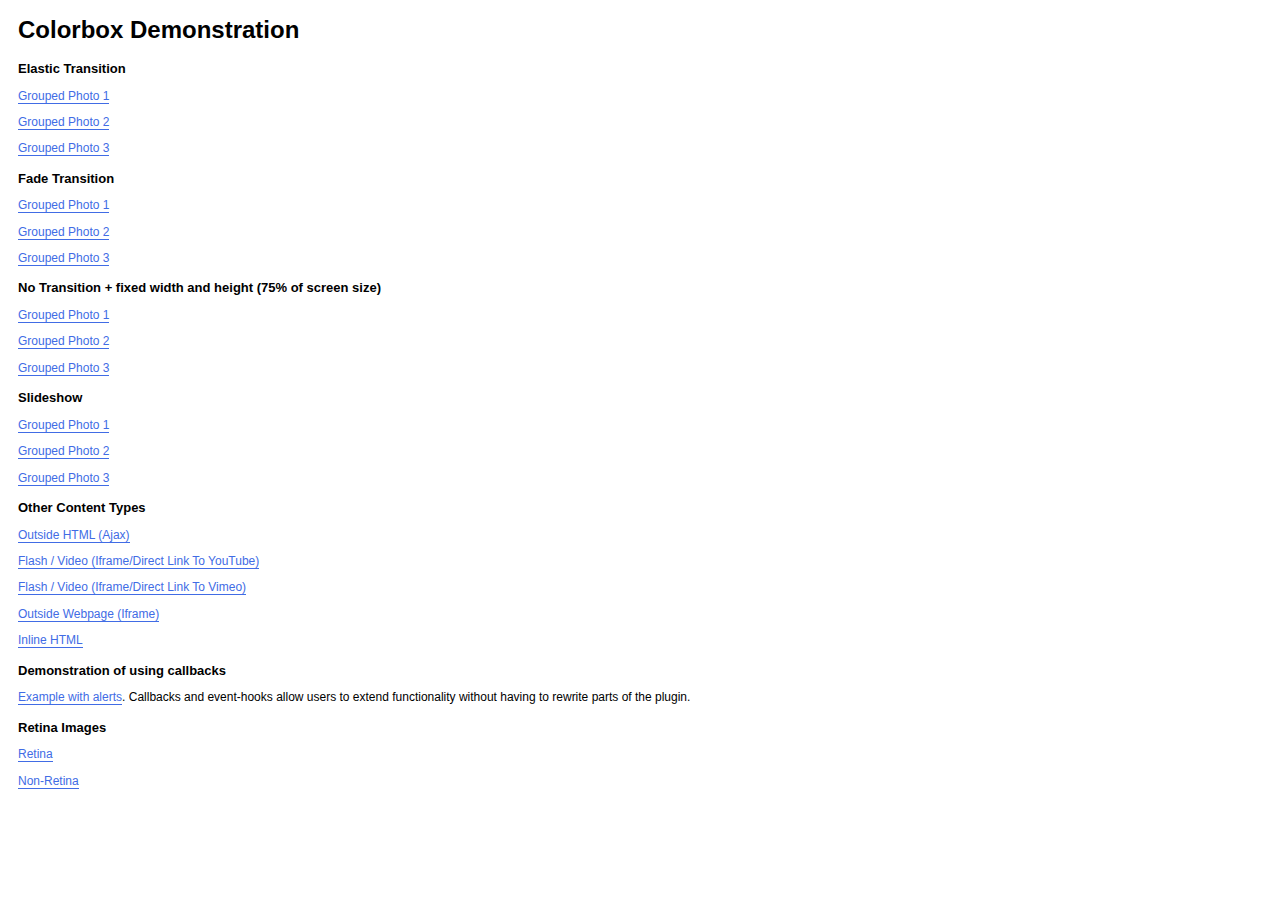
<file: testes/colorbox-master/colorbox-master/example1/index.html>
<!DOCTYPE html>
<html>
	<head>
		<meta charset='utf-8'/>
		<title>Colorbox Examples</title>
		<style>
			body{font:12px/1.2 Verdana, sans-serif; padding:0 10px;}
			a:link, a:visited{text-decoration:none; color:#416CE5; border-bottom:1px solid #416CE5;}
			h2{font-size:13px; margin:15px 0 0 0;}
		</style>
		<link rel="stylesheet" href="colorbox.css" />
		<script src="http://camknet/vllif/css/jquery-1.7.1.js"></script>
		<script src="../jquery.colorbox.js"></script>
		<script>
			$(document).ready(function(){
				//Examples of how to assign the Colorbox event to elements
				$(".group1").colorbox({rel:'group1'});
				$(".group2").colorbox({rel:'group2', transition:"fade"});
				$(".group3").colorbox({rel:'group3', transition:"none", width:"75%", height:"75%"});
				$(".group4").colorbox({rel:'group4', slideshow:true});
				$(".ajax").colorbox();
				$(".youtube").colorbox({iframe:true, innerWidth:640, innerHeight:390});
				$(".vimeo").colorbox({iframe:true, innerWidth:500, innerHeight:409});
				$(".iframe").colorbox({iframe:true, width:"80%", height:"80%"});
				$(".inline").colorbox({inline:true, width:"50%"});
				$(".callbacks").colorbox({
					onOpen:function(){ alert('onOpen: colorbox is about to open'); },
					onLoad:function(){ alert('onLoad: colorbox has started to load the targeted content'); },
					onComplete:function(){ alert('onComplete: colorbox has displayed the loaded content'); },
					onCleanup:function(){ alert('onCleanup: colorbox has begun the close process'); },
					onClosed:function(){ alert('onClosed: colorbox has completely closed'); }
				});

				$('.non-retina').colorbox({rel:'group5', transition:'none'})
				$('.retina').colorbox({rel:'group5', transition:'none', retinaImage:true, retinaUrl:true});
				
				//Example of preserving a JavaScript event for inline calls.
				$("#click").click(function(){ 
					$('#click').css({"background-color":"#f00", "color":"#fff", "cursor":"inherit"}).text("Open this window again and this message will still be here.");
					return false;
				});
			});
		</script>
	</head>
	<body>
		<h1>Colorbox Demonstration</h1>
		<h2>Elastic Transition</h2>
		<p><a class="group1" href="../content/ohoopee1.jpg" title="Me and my grandfather on the Ohoopee.">Grouped Photo 1</a></p>
		<p><a class="group1" href="../content/ohoopee2.jpg" title="On the Ohoopee as a child">Grouped Photo 2</a></p>
		<p><a class="group1" href="../content/ohoopee3.jpg" title="On the Ohoopee as an adult">Grouped Photo 3</a></p>
		
		<h2>Fade Transition</h2>
		<p><a class="group2" href="../content/ohoopee1.jpg" title="Me and my grandfather on the Ohoopee">Grouped Photo 1</a></p>
		<p><a class="group2" href="../content/ohoopee2.jpg" title="On the Ohoopee as a child">Grouped Photo 2</a></p>
		<p><a class="group2" href="../content/ohoopee3.jpg" title="On the Ohoopee as an adult">Grouped Photo 3</a></p>
		
		<h2>No Transition + fixed width and height (75% of screen size)</h2>
		<p><a class="group3" href="../content/ohoopee1.jpg" title="Me and my grandfather on the Ohoopee.">Grouped Photo 1</a></p>
		<p><a class="group3" href="../content/ohoopee2.jpg" title="On the Ohoopee as a child">Grouped Photo 2</a></p>
		<p><a class="group3" href="../content/ohoopee3.jpg" title="On the Ohoopee as an adult">Grouped Photo 3</a></p>
		
		<h2>Slideshow</h2>
		<p><a class="group4"  href="../content/ohoopee1.jpg" title="Me and my grandfather on the Ohoopee.">Grouped Photo 1</a></p>
		<p><a class="group4"  href="../content/ohoopee2.jpg" title="On the Ohoopee as a child">Grouped Photo 2</a></p>
		<p><a class="group4"  href="../content/ohoopee3.jpg" title="On the Ohoopee as an adult">Grouped Photo 3</a></p>
		
		<h2>Other Content Types</h2>
		<p><a class='ajax' href="../content/ajax.html" title="Homer Defined">Outside HTML (Ajax)</a></p>
		<p><a class='youtube' href="http://www.youtube.com/embed/VOJyrQa_WR4?rel=0&amp;wmode=transparent">Flash / Video (Iframe/Direct Link To YouTube)</a></p>
		<p><a class='vimeo' href="http://player.vimeo.com/video/2285902" title="R&ouml;yksopp: Remind Me">Flash / Video (Iframe/Direct Link To Vimeo)</a></p>
		<p><a class='iframe' href="http://wikipedia.com">Outside Webpage (Iframe)</a></p>
		<p><a class='inline' href="#inline_content">Inline HTML</a></p>
		
		<h2>Demonstration of using callbacks</h2>
		<p><a class='callbacks' href="../content/marylou.jpg" title="Marylou on Cumberland Island">Example with alerts</a>. Callbacks and event-hooks allow users to extend functionality without having to rewrite parts of the plugin.</p>
		

		<h2>Retina Images</h2>
		<p><a class="retina" href="../content/daisy.jpg" title="Retina">Retina</a></p>
		<p><a class="non-retina" href="../content/daisy.jpg" title="Non-Retina">Non-Retina</a></p>

		<!-- This contains the hidden content for inline calls -->
		<div style='display:none'>
			<div id='inline_content' style='padding:10px; background:#fff;'>
			<p><strong>This content comes from a hidden element on this page.</strong></p>
			<p>The inline option preserves bound JavaScript events and changes, and it puts the content back where it came from when it is closed.</p>
			<p><a id="click" href="#" style='padding:5px; background:#ccc;'>Click me, it will be preserved!</a></p>
			
			<p><strong>If you try to open a new Colorbox while it is already open, it will update itself with the new content.</strong></p>
			<p>Updating Content Example:<br />
			<a class="ajax" href="../content/ajax.html">Click here to load new content</a></p>
			</div>
		</div>
	</body>
</html>
</file>
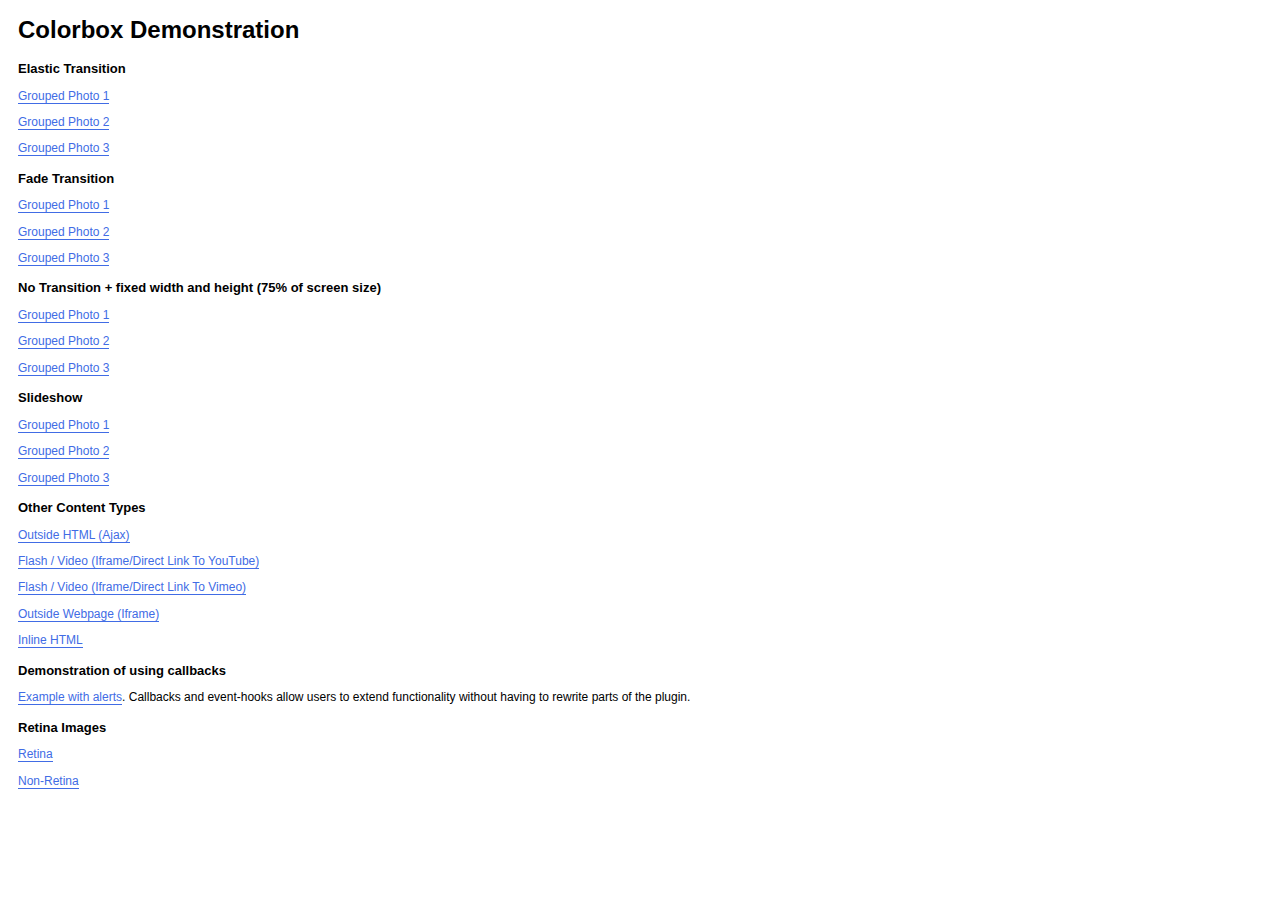
<file: testes/colorbox-master/colorbox-master/example2/index.html>
<!DOCTYPE html>
<html>
	<head>
		<meta charset='utf-8'/>
		<title>Colorbox Examples</title>
		<style>
			body{font:12px/1.2 Verdana, sans-serif; padding:0 10px;}
			a:link, a:visited{text-decoration:none; color:#416CE5; border-bottom:1px solid #416CE5;}
			h2{font-size:13px; margin:15px 0 0 0;}
		</style>
		<link rel="stylesheet" href="colorbox.css" />
		<script src="https://ajax.googleapis.com/ajax/libs/jquery/1.10.2/jquery.min.js"></script>
		<script src="../jquery.colorbox.js"></script>
		<script>
			$(document).ready(function(){
				//Examples of how to assign the Colorbox event to elements
				$(".group1").colorbox({rel:'group1'});
				$(".group2").colorbox({rel:'group2', transition:"fade"});
				$(".group3").colorbox({rel:'group3', transition:"none", width:"75%", height:"75%"});
				$(".group4").colorbox({rel:'group4', slideshow:true});
				$(".ajax").colorbox();
				$(".youtube").colorbox({iframe:true, innerWidth:640, innerHeight:390});
				$(".vimeo").colorbox({iframe:true, innerWidth:500, innerHeight:409});
				$(".iframe").colorbox({iframe:true, width:"80%", height:"80%"});
				$(".inline").colorbox({inline:true, width:"50%"});
				$(".callbacks").colorbox({
					onOpen:function(){ alert('onOpen: colorbox is about to open'); },
					onLoad:function(){ alert('onLoad: colorbox has started to load the targeted content'); },
					onComplete:function(){ alert('onComplete: colorbox has displayed the loaded content'); },
					onCleanup:function(){ alert('onCleanup: colorbox has begun the close process'); },
					onClosed:function(){ alert('onClosed: colorbox has completely closed'); }
				});

				$('.non-retina').colorbox({rel:'group5', transition:'none'})
				$('.retina').colorbox({rel:'group5', transition:'none', retinaImage:true, retinaUrl:true});
				
				//Example of preserving a JavaScript event for inline calls.
				$("#click").click(function(){ 
					$('#click').css({"background-color":"#f00", "color":"#fff", "cursor":"inherit"}).text("Open this window again and this message will still be here.");
					return false;
				});
			});
		</script>
	</head>
	<body>
		<h1>Colorbox Demonstration</h1>
		<h2>Elastic Transition</h2>
		<p><a class="group1" href="../content/ohoopee1.jpg" title="Me and my grandfather on the Ohoopee.">Grouped Photo 1</a></p>
		<p><a class="group1" href="../content/ohoopee2.jpg" title="On the Ohoopee as a child">Grouped Photo 2</a></p>
		<p><a class="group1" href="../content/ohoopee3.jpg" title="On the Ohoopee as an adult">Grouped Photo 3</a></p>
		
		<h2>Fade Transition</h2>
		<p><a class="group2" href="../content/ohoopee1.jpg" title="Me and my grandfather on the Ohoopee">Grouped Photo 1</a></p>
		<p><a class="group2" href="../content/ohoopee2.jpg" title="On the Ohoopee as a child">Grouped Photo 2</a></p>
		<p><a class="group2" href="../content/ohoopee3.jpg" title="On the Ohoopee as an adult">Grouped Photo 3</a></p>
		
		<h2>No Transition + fixed width and height (75% of screen size)</h2>
		<p><a class="group3" href="../content/ohoopee1.jpg" title="Me and my grandfather on the Ohoopee.">Grouped Photo 1</a></p>
		<p><a class="group3" href="../content/ohoopee2.jpg" title="On the Ohoopee as a child">Grouped Photo 2</a></p>
		<p><a class="group3" href="../content/ohoopee3.jpg" title="On the Ohoopee as an adult">Grouped Photo 3</a></p>
		
		<h2>Slideshow</h2>
		<p><a class="group4"  href="../content/ohoopee1.jpg" title="Me and my grandfather on the Ohoopee.">Grouped Photo 1</a></p>
		<p><a class="group4"  href="../content/ohoopee2.jpg" title="On the Ohoopee as a child">Grouped Photo 2</a></p>
		<p><a class="group4"  href="../content/ohoopee3.jpg" title="On the Ohoopee as an adult">Grouped Photo 3</a></p>
		
		<h2>Other Content Types</h2>
		<p><a class='ajax' href="../content/ajax.html" title="Homer Defined">Outside HTML (Ajax)</a></p>
		<p><a class='youtube' href="http://www.youtube.com/embed/VOJyrQa_WR4?rel=0&amp;wmode=transparent">Flash / Video (Iframe/Direct Link To YouTube)</a></p>
		<p><a class='vimeo' href="http://player.vimeo.com/video/2285902" title="R&ouml;yksopp: Remind Me">Flash / Video (Iframe/Direct Link To Vimeo)</a></p>
		<p><a class='iframe' href="http://wikipedia.com">Outside Webpage (Iframe)</a></p>
		<p><a class='inline' href="#inline_content">Inline HTML</a></p>
		
		<h2>Demonstration of using callbacks</h2>
		<p><a class='callbacks' href="../content/marylou.jpg" title="Marylou on Cumberland Island">Example with alerts</a>. Callbacks and event-hooks allow users to extend functionality without having to rewrite parts of the plugin.</p>
		

		<h2>Retina Images</h2>
		<p><a class="retina" href="../content/daisy.jpg" title="Retina">Retina</a></p>
		<p><a class="non-retina" href="../content/daisy.jpg" title="Non-Retina">Non-Retina</a></p>

		<!-- This contains the hidden content for inline calls -->
		<div style='display:none'>
			<div id='inline_content' style='padding:10px; background:#fff;'>
			<p><strong>This content comes from a hidden element on this page.</strong></p>
			<p>The inline option preserves bound JavaScript events and changes, and it puts the content back where it came from when it is closed.</p>
			<p><a id="click" href="#" style='padding:5px; background:#ccc;'>Click me, it will be preserved!</a></p>
			
			<p><strong>If you try to open a new Colorbox while it is already open, it will update itself with the new content.</strong></p>
			<p>Updating Content Example:<br />
			<a class="ajax" href="../content/ajax.html">Click here to load new content</a></p>
			</div>
		</div>
	</body>
</html>
</file>
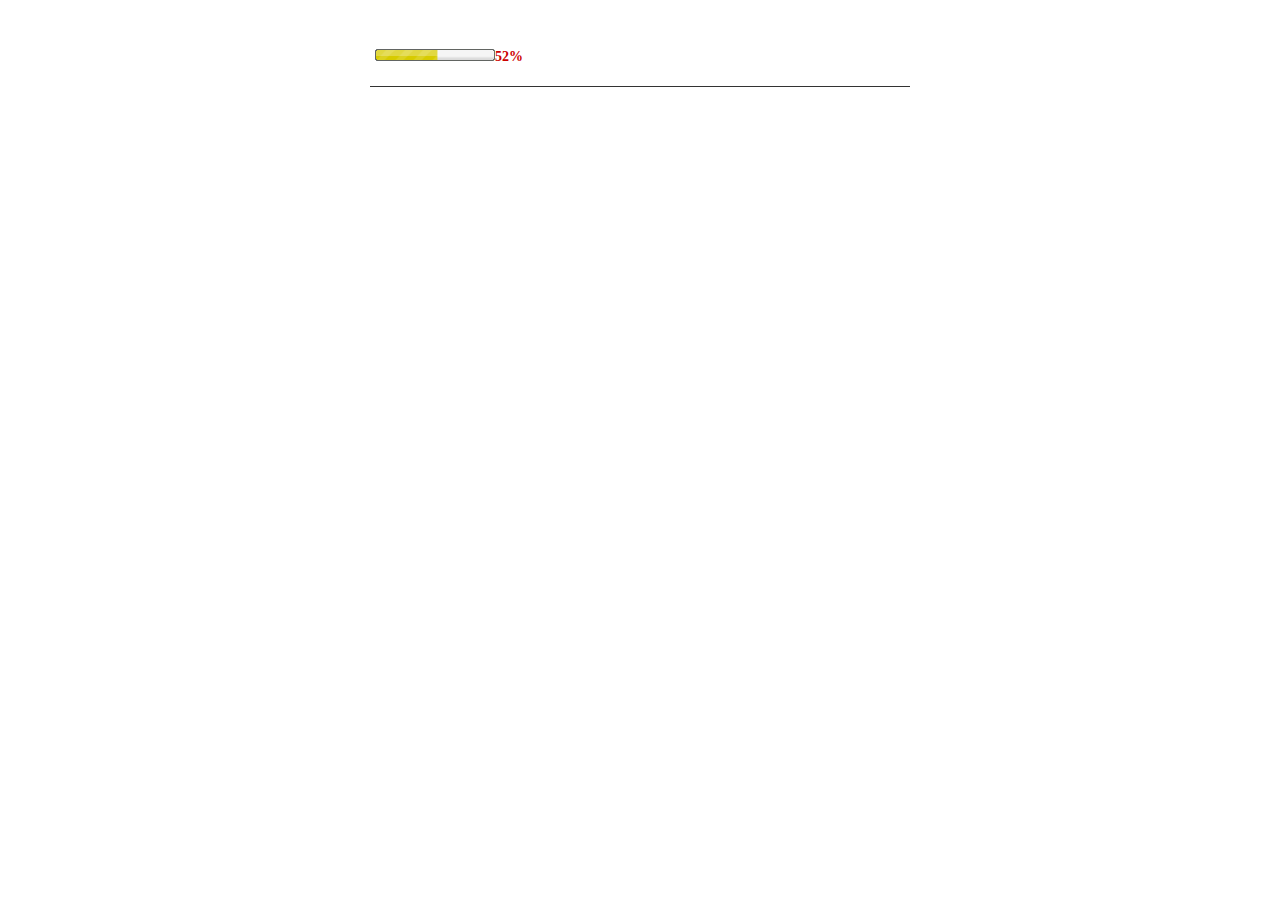
<file: testes/jsprogressbarhandler_033/indexo.html>
<!DOCTYPE html PUBLIC "-//W3C//DTD XHTML 1.0 Strict//EN"
   "http://www.w3.org/TR/xhtml1/DTD/xhtml1-strict.dtd">

<html>
<head>
	<title>jsProgressBarHandler Demo | Javascript Progress/Percentage Bar</title>
	<meta http-equiv="content-type" content="text/html; charset=iso-8859-1" />

	<!-- jsProgressBarHandler prerequisites : prototype.js -->
	<script type="text/javascript" src="js/prototype/prototype.js"></script>

	<!-- jsProgressBarHandler core -->
	<script type="text/javascript" src="js/bramus/jsProgressBarHandler.js"></script>


	<style type = "text/css">

		/* General Links */
		a:link { text-decoration : none; color : #3366cc; border: 0px;}
		a:active { text-decoration : underline; color : #3366cc; border: 0px;}
		a:visited { text-decoration : none; color : #3366cc; border: 0px;}
		a:hover { text-decoration : underline; color : #ff5a00; border: 0px;}
		img { padding: 0px; margin: 0px; border: none;}

		body {
			margin : 0 auto;
			width:100%;
			font-family: 'Verdana';
			color: #40454b;
			font-size: 12px;
			text-align:center;
		}



		.content {
			margin:20px;
			line-height:20px;
		}

		body h1 {
			font-size:14px;
			font-weight:bold;
			color:#CC0000;
			padding:5px;
			border-bottom:solid;
			border-bottom-width:1px;
			border-bottom-color:#333333;
		}

		body h2 {
			font-size:14px;
			font-weight:bold;
			color:#CC0000;
			padding:5px;
			border-bottom:solid;
			border-bottom-width:1px;
			border-bottom-color:#333333;
		}

		#demo {
			margin : 0 auto;
			width:100%;
		}

		#demo .extra {
			padding-left:30px;
		}

		#demo .options {
			padding-left:10px;
		}

		#demo .getOption {
			padding-left:10px;
			padding-right:20px;
		}

	</style>

</head>

<body>

	<div style="width:540px;margin : 0 auto; text-align:left;" >
		</p>
	  <div id="demo">
	    <h2><br/>

			<br/>
			<span id="element6">[ Loading Progress Bar ]</span><br /><br />

			<script type="text/javascript">
				document.observe('dom:loaded', function() {

					

					// second manual example : multicolor (and take all other default paramters)
					manualPB2 = new JS_BRAMUS.jsProgressBar(
								$('element6'),
								52,
								{

									barImage	: Array(
										'images/bramus/percentImage_back4.png',
										'images/bramus/percentImage_back3.png',
										'images/bramus/percentImage_back2.png',
										'images/bramus/percentImage_back1.png'
									),

									onTick : function(pbObj) {

										switch(pbObj.getPercentage()) {

											case 98:
												alert('Hey, we\'re at 98!');
											break;

											case 100:
												alert('Progressbar full at 100% ... maybe do a redirect or sth like that here?');
											break;

										}

										return true;
									}
								}
							);
				}, false);
			</script>
	    </h2>
	  </div>


</div>


</body>
</html>
</file>
<file: testes/colorbox-master/colorbox-master/example1/colorbox.css>
/*
    Colorbox Core Style:
    The following CSS is consistent between example themes and should not be altered.
*/
#colorbox, #cboxOverlay, #cboxWrapper{position:absolute; top:0; left:0; z-index:9999; overflow:hidden;}
#cboxOverlay{position:fixed; width:100%; height:100%;}
#cboxMiddleLeft, #cboxBottomLeft{clear:left;}
#cboxContent{position:relative;}
#cboxLoadedContent{overflow:auto; -webkit-overflow-scrolling: touch;}
#cboxTitle{margin:0;}
#cboxLoadingOverlay, #cboxLoadingGraphic{position:absolute; top:0; left:0; width:100%; height:100%;}
#cboxPrevious, #cboxNext, #cboxClose, #cboxSlideshow{cursor:pointer;}
.cboxPhoto{float:left; margin:auto; border:0; display:block; max-width:none; -ms-interpolation-mode:bicubic;}
.cboxIframe{width:100%; height:100%; display:block; border:0;}
#colorbox, #cboxContent, #cboxLoadedContent{box-sizing:content-box; -moz-box-sizing:content-box; -webkit-box-sizing:content-box;}

/* 
    User Style:
    Change the following styles to modify the appearance of Colorbox.  They are
    ordered & tabbed in a way that represents the nesting of the generated HTML.
*/
#cboxOverlay{background:url(images/overlay.png) repeat 0 0;}
#colorbox{outline:0;}
    #cboxTopLeft{width:21px; height:21px; background:url(images/controls.png) no-repeat -101px 0;}
    #cboxTopRight{width:21px; height:21px; background:url(images/controls.png) no-repeat -130px 0;}
    #cboxBottomLeft{width:21px; height:21px; background:url(images/controls.png) no-repeat -101px -29px;}
    #cboxBottomRight{width:21px; height:21px; background:url(images/controls.png) no-repeat -130px -29px;}
    #cboxMiddleLeft{width:21px; background:url(images/controls.png) left top repeat-y;}
    #cboxMiddleRight{width:21px; background:url(images/controls.png) right top repeat-y;}
    #cboxTopCenter{height:21px; background:url(images/border.png) 0 0 repeat-x;}
    #cboxBottomCenter{height:21px; background:url(images/border.png) 0 -29px repeat-x;}
    #cboxContent{background:#fff; overflow:hidden;}
        .cboxIframe{background:#fff;}
        #cboxError{padding:50px; border:1px solid #ccc;}
        #cboxLoadedContent{margin-bottom:28px;}
        #cboxTitle{position:absolute; bottom:4px; left:0; text-align:center; width:100%; color:#949494;}
        #cboxCurrent{position:absolute; bottom:4px; left:58px; color:#949494;}
        #cboxLoadingOverlay{background:url(images/loading_background.png) no-repeat center center;}
        #cboxLoadingGraphic{background:url(images/loading.gif) no-repeat center center;}

        /* these elements are buttons, and may need to have additional styles reset to avoid unwanted base styles */
        #cboxPrevious, #cboxNext, #cboxSlideshow, #cboxClose {border:0; padding:0; margin:0; overflow:visible; width:auto; background:none; }
        
        /* avoid outlines on :active (mouseclick), but preserve outlines on :focus (tabbed navigating) */
        #cboxPrevious:active, #cboxNext:active, #cboxSlideshow:active, #cboxClose:active {outline:0;}

        #cboxSlideshow{position:absolute; bottom:4px; right:30px; color:#0092ef;}
        #cboxPrevious{position:absolute; bottom:0; left:0; background:url(images/controls.png) no-repeat -75px 0; width:25px; height:25px; text-indent:-9999px;}
        #cboxPrevious:hover{background-position:-75px -25px;}
        #cboxNext{position:absolute; bottom:0; left:27px; background:url(images/controls.png) no-repeat -50px 0; width:25px; height:25px; text-indent:-9999px;}
        #cboxNext:hover{background-position:-50px -25px;}
        #cboxClose{position:absolute; bottom:0; right:0; background:url(images/controls.png) no-repeat -25px 0; width:25px; height:25px; text-indent:-9999px;}
        #cboxClose:hover{background-position:-25px -25px;}

/*
  The following fixes a problem where IE7 and IE8 replace a PNG's alpha transparency with a black fill
  when an alpha filter (opacity change) is set on the element or ancestor element.  This style is not applied to or needed in IE9.
  See: http://jacklmoore.com/notes/ie-transparency-problems/
*/
.cboxIE #cboxTopLeft,
.cboxIE #cboxTopCenter,
.cboxIE #cboxTopRight,
.cboxIE #cboxBottomLeft,
.cboxIE #cboxBottomCenter,
.cboxIE #cboxBottomRight,
.cboxIE #cboxMiddleLeft,
.cboxIE #cboxMiddleRight {
    filter: progid:DXImageTransform.Microsoft.gradient(startColorstr=#00FFFFFF,endColorstr=#00FFFFFF);
}
</file>
<file: testes/colorbox-master/colorbox-master/example2/colorbox.css>
/*
    Colorbox Core Style:
    The following CSS is consistent between example themes and should not be altered.
*/
#colorbox, #cboxOverlay, #cboxWrapper{position:absolute; top:0; left:0; z-index:9999; overflow:hidden;}
#cboxOverlay{position:fixed; width:100%; height:100%;}
#cboxMiddleLeft, #cboxBottomLeft{clear:left;}
#cboxContent{position:relative;}
#cboxLoadedContent{overflow:auto; -webkit-overflow-scrolling: touch;}
#cboxTitle{margin:0;}
#cboxLoadingOverlay, #cboxLoadingGraphic{position:absolute; top:0; left:0; width:100%; height:100%;}
#cboxPrevious, #cboxNext, #cboxClose, #cboxSlideshow{cursor:pointer;}
.cboxPhoto{float:left; margin:auto; border:0; display:block; max-width:none; -ms-interpolation-mode:bicubic;}
.cboxIframe{width:100%; height:100%; display:block; border:0;}
#colorbox, #cboxContent, #cboxLoadedContent{box-sizing:content-box; -moz-box-sizing:content-box; -webkit-box-sizing:content-box;}

/* 
    User Style:
    Change the following styles to modify the appearance of Colorbox.  They are
    ordered & tabbed in a way that represents the nesting of the generated HTML.
*/
#cboxOverlay{background:#fff;}
#colorbox{outline:0;}
    #cboxContent{margin-top:32px; overflow:visible; background:#000;}
        .cboxIframe{background:#fff;}
        #cboxError{padding:50px; border:1px solid #ccc;}
        #cboxLoadedContent{background:#000; padding:1px;}
        #cboxLoadingGraphic{background:url(images/loading.gif) no-repeat center center;}
        #cboxLoadingOverlay{background:#000;}
        #cboxTitle{position:absolute; top:-22px; left:0; color:#000;}
        #cboxCurrent{position:absolute; top:-22px; right:205px; text-indent:-9999px;}

        /* these elements are buttons, and may need to have additional styles reset to avoid unwanted base styles */
        #cboxPrevious, #cboxNext, #cboxSlideshow, #cboxClose {border:0; padding:0; margin:0; overflow:visible; text-indent:-9999px; width:20px; height:20px; position:absolute; top:-20px; background:url(images/controls.png) no-repeat 0 0;}
        
        /* avoid outlines on :active (mouseclick), but preserve outlines on :focus (tabbed navigating) */
        #cboxPrevious:active, #cboxNext:active, #cboxSlideshow:active, #cboxClose:active {outline:0;}

        #cboxPrevious{background-position:0px 0px; right:44px;}
        #cboxPrevious:hover{background-position:0px -25px;}
        #cboxNext{background-position:-25px 0px; right:22px;}
        #cboxNext:hover{background-position:-25px -25px;}
        #cboxClose{background-position:-50px 0px; right:0;}
        #cboxClose:hover{background-position:-50px -25px;}
        .cboxSlideshow_on #cboxPrevious, .cboxSlideshow_off #cboxPrevious{right:66px;}
        .cboxSlideshow_on #cboxSlideshow{background-position:-75px -25px; right:44px;}
        .cboxSlideshow_on #cboxSlideshow:hover{background-position:-100px -25px;}
        .cboxSlideshow_off #cboxSlideshow{background-position:-100px 0px; right:44px;}
        .cboxSlideshow_off #cboxSlideshow:hover{background-position:-75px -25px;}
</file>
